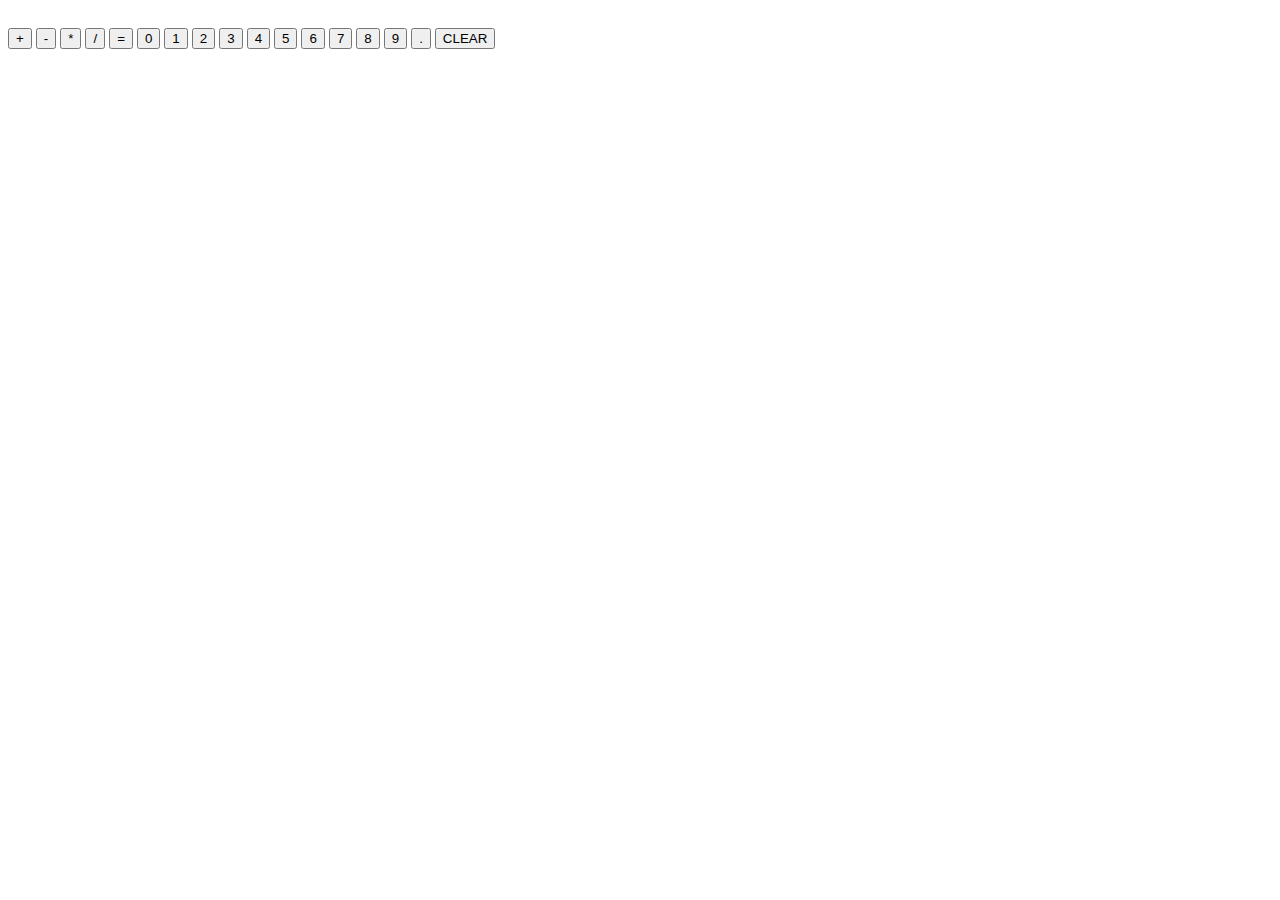
<file: calculator/index.html>
<!DOCTYPE html>
<html lang="en">
  <head>
    <meta charset="UTF-8" />
    <meta http-equiv="X-UA-Compatible" content="IE=edge" />
    <meta name="viewport" content="width=device-width, initial-scale=1.0" />
    <link rel="stylesheet" href="style.css" />
    <script src="script.js" defer></script>
    <title>Calculator</title>
  </head>
  <body>
    <div class="main"></div>
    <div id="display"></div>
    <button class="operator" id="add">+</button>
    <button class="operator" id="subtract">-</button>
    <button class="operator" id="multiply">*</button>
    <button class="operator" id="divide">/</button>
    <button id="operate">=</button>
    <button class="number">0</button>
    <button class="number">1</button>
    <button class="number">2</button>
    <button class="number">3</button>
    <button class="number">4</button>
    <button class="number">5</button>
    <button class="number">6</button>
    <button class="number">7</button>
    <button class="number">8</button>
    <button class="number">9</button>
    <button class="number">.</button>
    <button id="clear">CLEAR</button>
  </body>
</html>
</file>
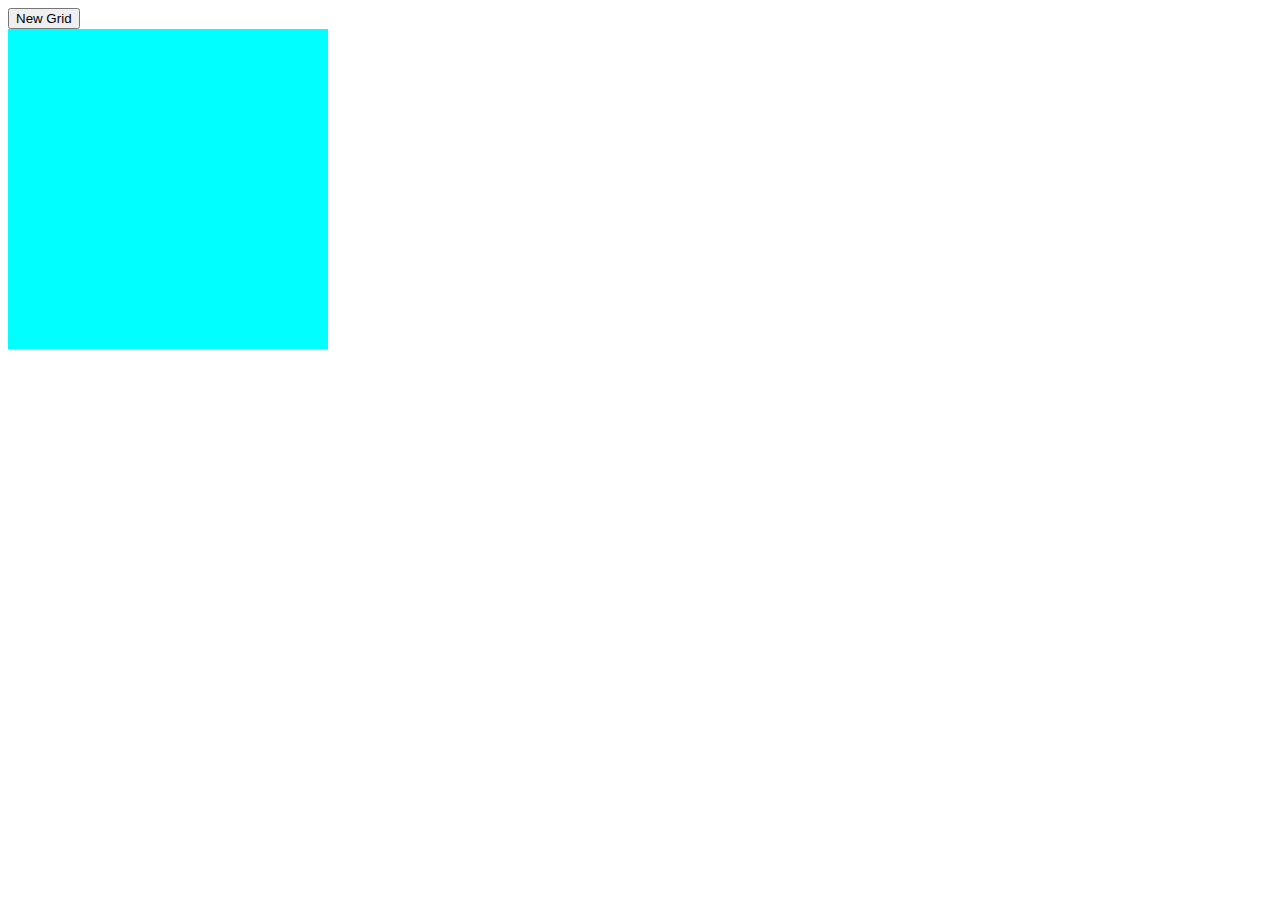
<file: etch-a-sketch/index.html>
<!DOCTYPE html>
<html lang="en">
  <head>
    <meta charset="UTF-8" />
    <meta http-equiv="X-UA-Compatible" content="IE=edge" />
    <meta name="viewport" content="width=device-width, initial-scale=1.0" />
    <link rel="stylesheet" href="style.css" />
    <script src="script.js" defer></script>
    <title>Etch A Sketch</title>
  </head>
  <body>
    <button id="newGrid">New Grid</button>
    <div class="main"></div>
  </body>
</html>
</file>
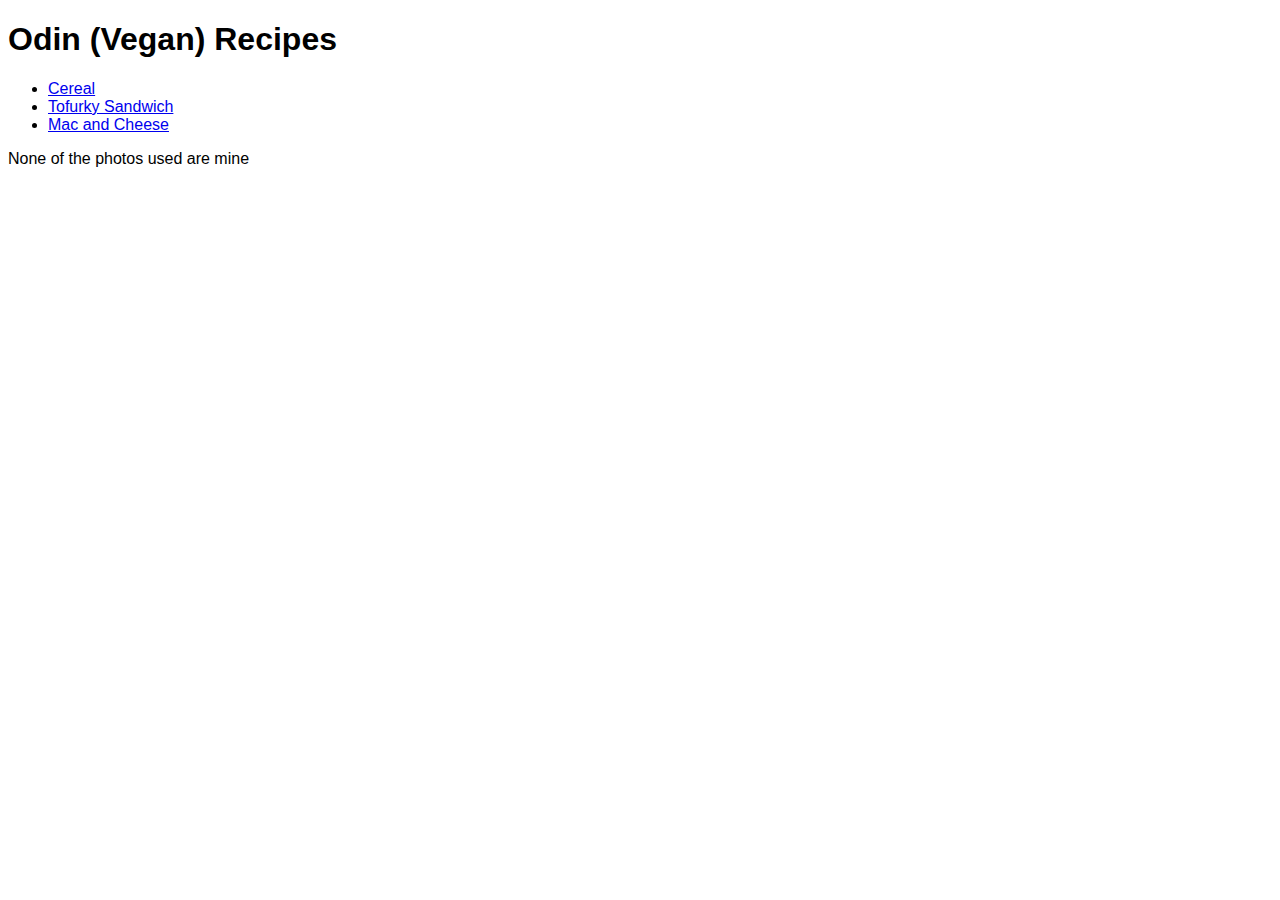
<file: odin-recipes/index.html>
<!DOCTYPE html>
<html lang="en">

<head>
    <meta charset="UTF-8">
    <meta http-equiv="X-UA-Compatible" content="IE=edge">
    <meta name="viewport" content="width=device-width, initial-scale=1.0">
    <link rel="stylesheet" href="style.css">
    <title>Recipes</title>
</head>

<body>
    <div>
        <h1>Odin (Vegan) Recipes</h1>
        <ul class="list">
            <li><a href="recipes/cereal.html">Cereal</a></li>
            <li><a href="recipes/tofurkysandwich.html">Tofurky Sandwich</a></li>
            <li><a href="recipes/macandcheese.html">Mac and Cheese</a></li>
        </ul>
        <p>None of the photos used are mine</p>
    </div>
</body>

</html>
</file>
<file: calculator/style.css>
#display {
  min-height: 20px;
}
</file>
<file: etch-a-sketch/style.css>
:root {
  --grid-size: 10px;
}
.drawBlocks {
  width: var(--grid-size);
  height: var(--grid-size);
  background-color: aqua;
}

.colorBlocks {
  background-color: yellow;
}

.main {
  display: flex;
  flex-wrap: wrap;
  width: 320px;
  height: 320px;
}
</file>
<file: odin-recipes/style.css>
div {
  font-family: "Gill Sans", "Gill Sans MT", Calibri, "Trebuchet MS", sans-serif;
}
</file>
